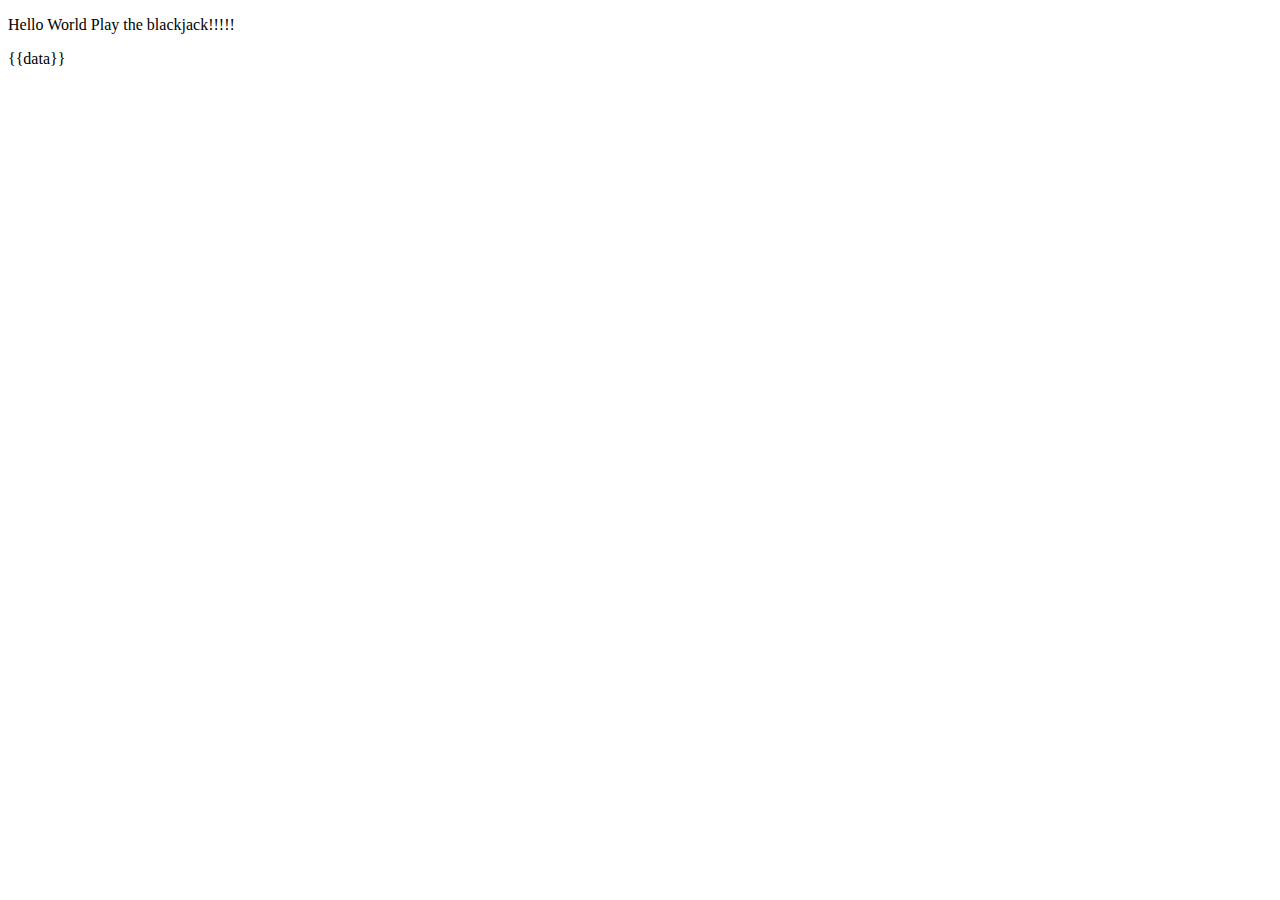
<file: templates/second.html>
<!DOCTYPE html>
<html lang="en">
<head>
    <meta charset="UTF-8">
    <meta name="viewport" content="width=device-width, initial-scale=1.0">
    <meta http-equiv="X-UA-Compatible" content="ie=edge">
    <title>Document</title>
</head>
<body>
    <p>Hello World Play the blackjack!!!!!</p>
    {{data}}
</body>
</html>
</file>
